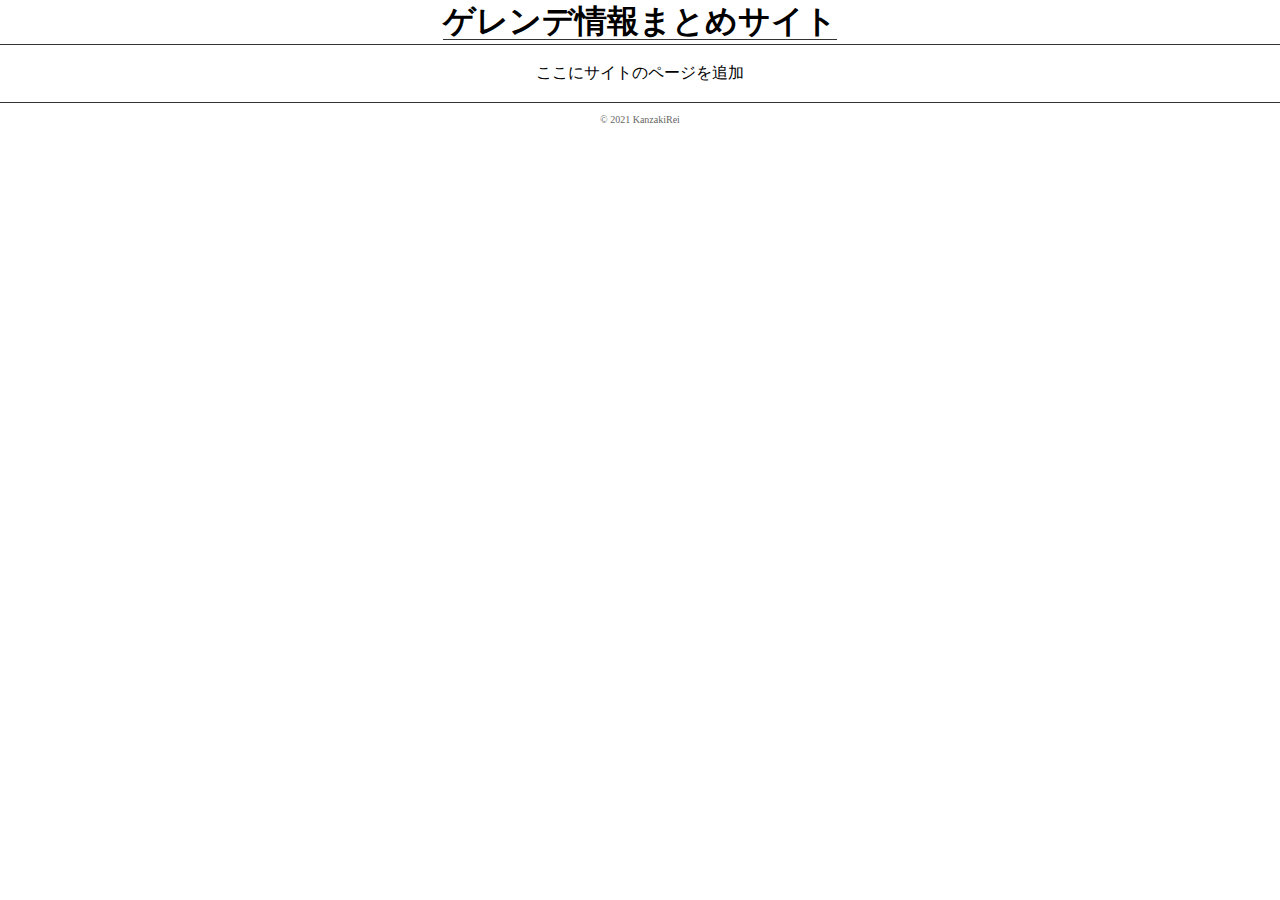
<file: index.html>
<!DOCTYPE html>
<html lang="ja">
  <head>
    <meta http-equiv="content-type" content="text/html; charset=UTF-8">
    <title>スノボ情報</title>
    <link type="text/css" rel="stylesheet" href="stylesheet.css">
    <meta name="viewport" content="width=device-width, initial-scale=1.0, minimum-scale=1.0">
  </head><body>
  <h1 id="title"></h1>
  <br>
  <div class="content">
    <p>ここにサイトのページを追加</p>
    <p><br></p>
  </div>
  <footer id="footer">
    <br>
    <p>© 2021 KanzakiRei</p>
    <br>
  </footer>
  </body>
</html>
</file>
<file: stylesheet.css>
* {
  margin: 0px;
  padding: 0px;
}

html {
  -webkit-text-size-adjust: 100%;
}

#header {
  width: 100%;
  height: 350px;
  object-fit: none;
  object-position: 50% 50%;
  border-radius: 0px;
  vertical-align: top;
}

#title, #title::after {
  color: black;
  border-bottom: 1px solid #333333;
  text-align: center;
  left: 0%;
  right: 0%;
  content: "ゲレンデ情報まとめサイト";
}


.sub_title {
  text-align: center;
  border-top: 2px solid #333333;
  border-bottom: 2px solid #333333;
}

#footer {
  border-top: 1px solid #333333;
  font-size: 10px;
  color: #666666;
  background-color: white;
  text-align: center;
}

.content {
  text-align: center;
}

.iframe_block {
  width:100%;
  height:350px;
  margin:0;
  overflow:hidden;
}

.iframe_block > iframe {
  allow: fullscreen;
  width: 100%;
  height: 350px;
  frameborder: 0;
  scrolling: no;
}

.iframe_content {
  overflow:hidden;
}
</file>
